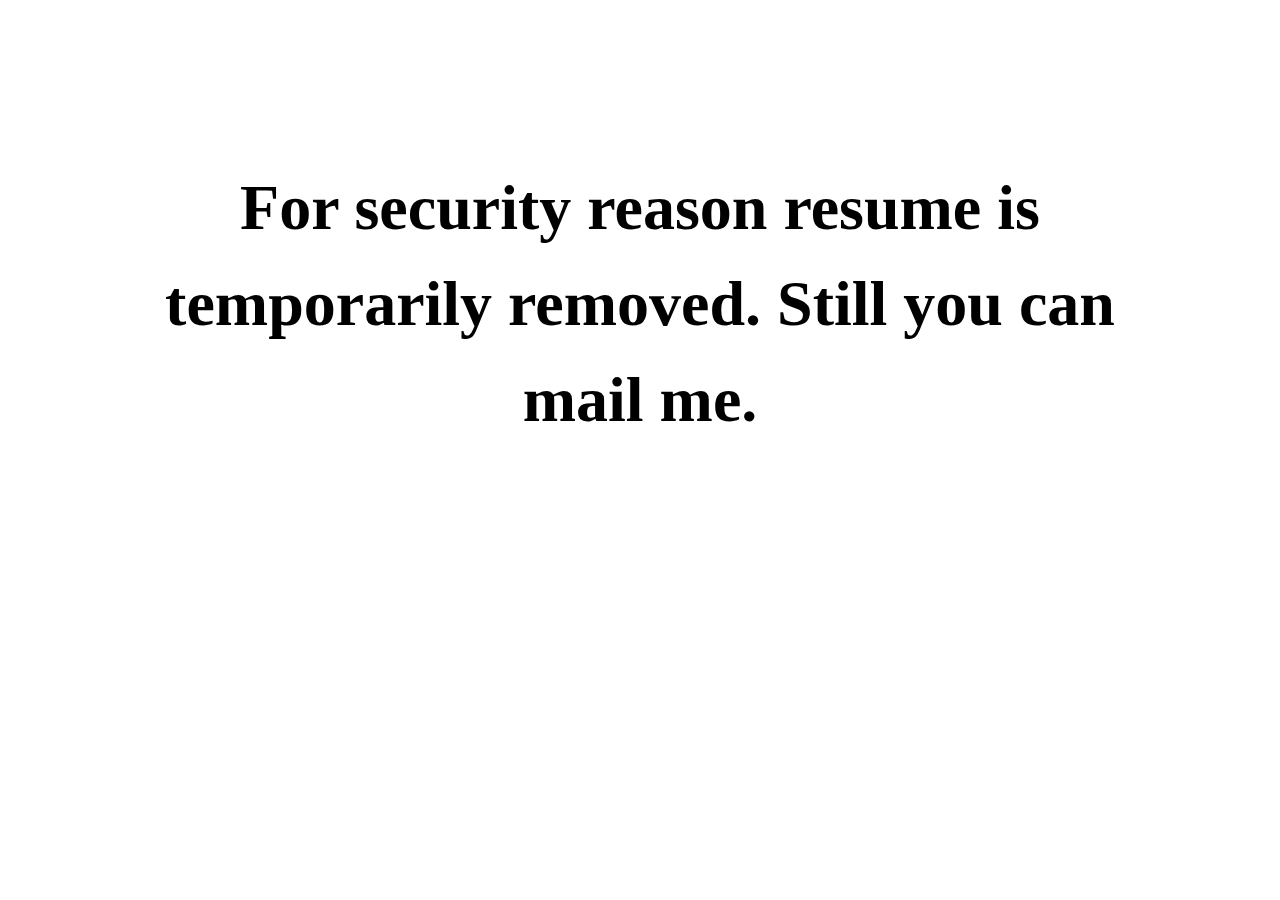
<file: resume.html>
<!DOCTYPE html>
<html lang="en" dir="ltr">
  <head>
    <meta charset="utf-8">
    <title>Pranjal's Resume</title>
    <link rel="stylesheet" href="css/style.css">
  </head>
  <body>
    <center>
      <div class="divee1">
        <h1 class="resumesoon">For security reason resume is temporarily removed. Still you can mail me.</h1>
      </div>
    </center>
  </body>
</html>
</file>
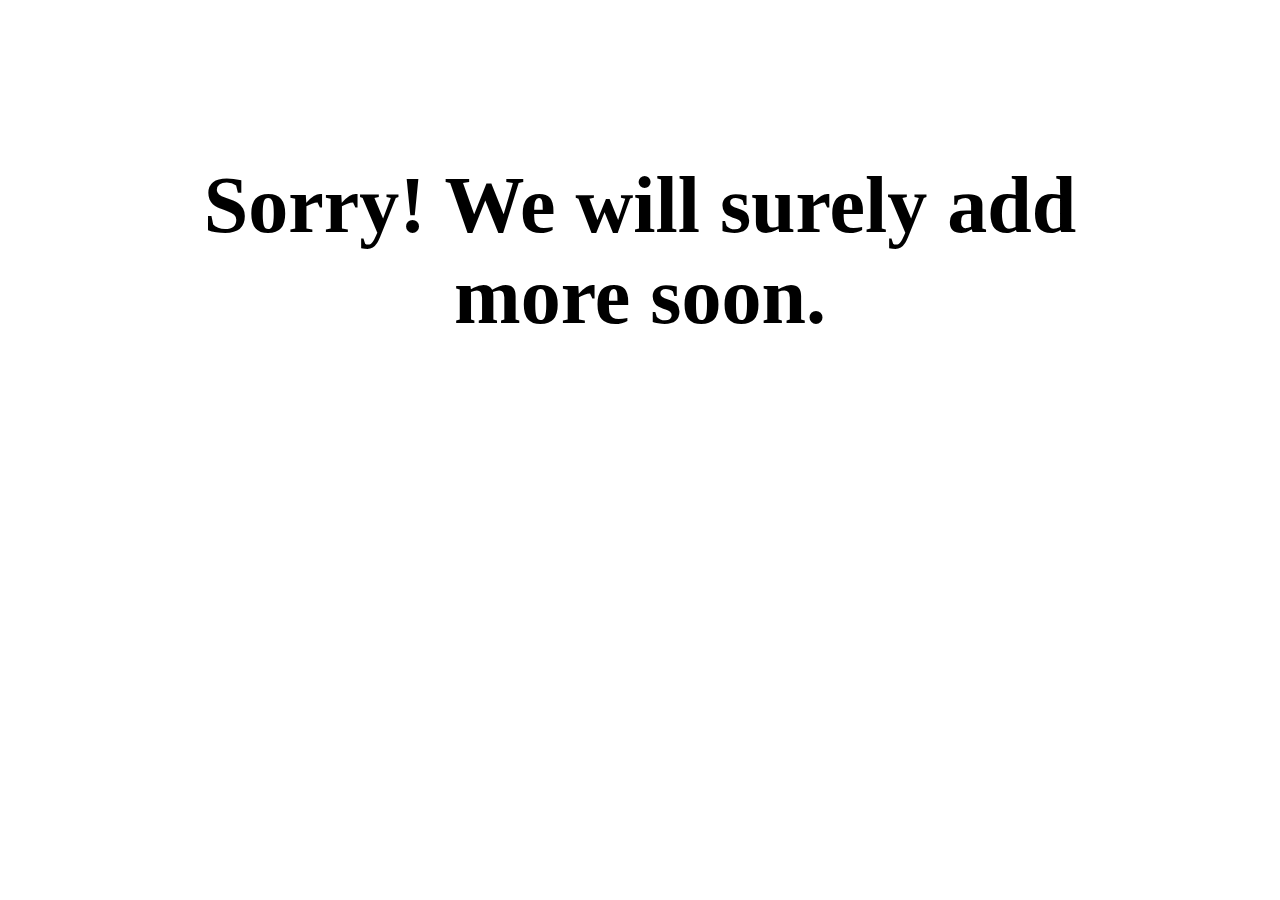
<file: viewall.html>
<!DOCTYPE html>
<html lang="en" dir="ltr">
  <head>
    <meta charset="utf-8">
    <title>Pranjal's Portfolio</title>
    <link rel="stylesheet" href="css/style.css">
  </head>
  <body>
    <center>
      <div class="divee1">
        <h1 class="viewallsoon">Sorry! We will surely add more soon.</h1>
      </div>
    </center>
  </body>
</html>
</file>
<file: css/style.css>
body {
  font-family: Montserrat;
  margin: 1rem 0 0 0;
  background-color: white;
  /* #ff9442 */
}

.navigation {
  padding-left: 10rem;
  padding-top: 1rem;
}

.togico {
  margin-left: 6rem;
  position: relative;
  top: 2rem;
  font-size: 1.5rem;
}

/* First Page */
.pagefirst {
  padding-left: 10rem;
  padding-top: 1rem;
  padding-right: 30%;
  height: 44rem;
}

/* Navigation Bar */
.navbar {
  margin-left: 0;
  padding-left: 0;
}

.nav-button {
  background-color: #ff9442;
  border: none;
  border-radius: 1.2rem;
  color: white;
  padding: 0.3rem 1rem;
}

.nav-button:hover {
  background-color: #eb7f2d;
}

.about {
  color: #ff9442;
  font-weight: 500;
}

.about:hover {
  color: black;
}

.navigation {
  font-size: 1.3rem;
}

.navi-item:hover {
  color: #ff9442;
}

.nav-item {
  margin: 0 2rem 0 0;
}

/* Photo */
.myphoto {
  width: 23rem;
  height: 40rem;
  position: absolute;
  right: 10.5%;
  top: 5rem;
  margin-right: 0;
}

.bordertophoto {
  position: absolute;
  right: 14%;
  top: 6rem;
  height: 40rem;
  width: 22rem;
  border-style: solid;
  border-width: 1rem;
  border-color: #ff9442;
}

/* My Introduction */
.introduction {
  margin-top: 5rem;
  padding-left: 0.5rem;
}

.iam {
  color: #ff9442;
  font-weight: 500;
  font-size: 1.3rem;
  margin-bottom: 0.4rem;
}

.name {
  font-weight: 800;
  font-size: 4rem;
  margin-bottom: 0.5rem;
}

.skill {
  font-weight: 700;
  font-size: 1.4rem;
  margin-top: 0.5rem;
}

.introtext {
  margin-top: 2rem;
  line-height: 1.7rem;
  padding-right: 10rem;
}

.downloadcv {
  border: none;
  border-radius: 1.2rem;
  background-color: #ff9442;
  color: white;
  padding: 0.6rem 1.5rem;
  font-weight: 600;
  margin: 2.5rem 2rem 0 0;
}

.contactme {
  border-style: solid;
  border-radius: 1.2rem;
  border-color: #ff9442;
  text-decoration: none;
  color: #ff9442;
  padding: 0.6rem 1.5rem;
  font-weight: 600;
  margin: 2.5rem 2rem 0 0;
}

.contactme:hover {
  background-color: #ff9442;
  color: white;
}

/* First page horizontal row */
.firstpageend {
  width: 5rem;
  border: 0.7rem dotted;
  border-bottom: none;
  border-left: none;
  border-right: none;
  border-color: #ff9442;
  color: white;
  margin: 0;
}

/*Second page*/
.secondpage {
  height: 41rem;
  padding: 8rem 7rem 0 7rem;
}

.myintro {
  color: #ff9442;
  font-weight: 600;
  font-size: 1.3rem;
  margin-bottom: 0.2rem;
  margin-top: 1rem;
}

.aboutme {
  font-weight: 700;
  font-size: 3.7rem;
  margin-bottom: 2rem;
}

.abouttext {
  padding: 0 16rem;
}

.interests {
  font-weight: 600;
  font-size: 1.5rem;
  margin-top: 2.5rem;
}

.interesticon {
  margin-top: 2rem;
}

.bticons {
  margin: 0 2rem;
}

.ico {
  color: #ff9442;
  margin: 0 0.5rem;
  font-size: 1.4rem;
}

.upperbox {
  position: absolute;
  border: 1rem solid;
  border-color: #ff9442;
  width: 25rem;
  height: 20rem;
  border-bottom: none;
  border-right: none;
  left: 10rem;
  top: 57rem;
}

.lowerbox {
  position: absolute;
  border: 1rem solid;
  border-color: #ff9442;
  width: 62rem;
  height: 15rem;
  border-top: none;
  border-left: none;
  right: 10rem;
  top: 77rem;
}

.padit {
  margin-top: 0.8rem;
}

/*Third Page*/
.thirdpage {
  padding: 5rem 20rem;
}

.choosing {
  font-size: 1.3rem;
  font-weight: 600;
  color: #ff9442;
}

.skillele {
  font-size: 1.2rem;
}

.outer {
  position: relative;
  width: 45rem;
  height: 0.8rem;
  background-color: #d2d2d4;
  border-radius: 2rem;
  margin-right: 3rem;
  margin-left: 3rem;
}

.inner {
  position: absolute;
  display: inline-block;
  top: 0;
  left: 0;
  background-color: #ff9442;
  height: 0.8rem;
  border-radius: 2rem;
  transition: 3s;
  transform-origin: left;
  /*-webkit-animation-duration : 3s;
  animation-name : animationProgress;*/
  transform: scaleX(0);
}

.inner[data-scroll="in"] {
  transform: scaleX(1);
}

.skilltable {
  margin: 3.3rem 3rem 3rem;
  position: relative;
  right: 9rem;
  padding: 0 1rem;
}

.skillele {
  padding: 0 0 1.6rem;
}

.skills {
  width: 5rem;
}

/* Fourth Page */
.myportfolio {
  font-size: 1.3rem;
  font-weight: 600;
  color: #ff9442;
}

.cards {
  width: 95%;
  height: 85%;
  border-radius: 1rem;
  margin: 1.5rem auto;
  text-align: center;
}

.portfolio {
  margin: 2rem 14rem 0;
}

.recentw {
  margin-bottom: 0.5rem;
}

/*
.topcards{
  margin-bottom: 5rem;
}
*/
.portfoliobtn {
  border-radius: 1.5rem;
  color: white;
  background-color: #ff9442;
  border: none;
  margin: 3rem 0;
  padding: 0.6rem 3rem;
  font-size: 1.1rem;
  font-weight: 600;
}

.portfoliobtn:hover {
  background-color: #e87b27;
}

.upperrow {
  position: absolute;
  color: white;
  border: 0.2rem solid;
  left: 14rem;
  top: 152.5rem;
  height: 15rem;
  border-color: #ff9442;
  width: 10rem;
  border-right: none;
  border-bottom: none;
}

.lowerrow {
  position: absolute;
  color: white;
  border: 0.2rem solid;
  right: 14rem;
  top: 175.5rem;
  height: 15rem;
  border-color: #ff9442;
  width: 10rem;
  border-top: none;
  border-left: none;
}

/* Fifth Page */
/* First Section */
.contribute {
  background-color: #ff9442;
  color: white;
  margin: 3rem 0;
  padding: 5rem 20rem 1.5rem 10rem;
}

.wantto {
  font-size: 2.5rem;
  font-weight: 700;
  margin-bottom: 1rem;
}

.contritext {
  line-height: 2rem;
}

.contribtn {
  border-radius: 1.5rem;
  color: #ff9442;
  background-color: white;
  border: none;
  font-weight: 600;
  font-size: 1.1rem;
  padding: 0.4rem 2rem;
  margin: 2rem 0;
}

/* Second Section */
.testi {
  font-size: 1.3rem;
  font-weight: 600;
  color: #ff9442;
  margin-bottom: 0.7rem;
  margin-top: 1rem;
}

.secondsection {
  padding: 2rem 13rem 2rem;
  margin-bottom: 2rem;
}

.custom {
  color: #ff9442;
  text-align: right;
}

.names {
  font-weight: 600;
  margin-right: 2rem;
}

.testitext {
  line-height: 2rem;
}

.testicard {
  width: 45%;
  text-align: left;
  padding: 2rem 3rem;
  border: 0.1rem solid;
  border-color: #ff9442;
  margin: auto;
  margin-top: 2rem;
}

/* Sixth Page - Footer */
.sixthpage {
  background-color: #071e48;
  color: white;
  padding: 4rem 6rem 0.3rem 0;
  margin-top: 2rem;
}

.contactme2 {
  font-weight: 600;
  font-size: 3rem;
  margin-bottom: 1.5rem;
  padding-left: 10rem;
}

.contacttext {
  line-height: 2rem;
  padding: 0 11rem 0 10rem;
}

.texti {
  color: #ff9442;
  padding-left: 10rem;
}

.link {
  color: white;
  text-decoration: none;
}

.emailandloc {
  margin-top: 2rem;
  margin-bottom: 0.3rem;
}

.contacticons {
  color: #ff9442;
  margin: 3rem 2rem 3rem 0;
  font-size: 2rem;
}

.groupoficons {
  padding-left: 10rem;
}

.endthisall {
  font-size: 0.8rem;
  padding-left: 10rem;
}

.email:hover {
  color: #56a8f0;
}

/* Viewall.html */
.viewallsoon {
  font-size: 500%;
  font-weight: 800;
}

.divee1 {
  margin: 10rem;
}

/* Resume page */
.resumesoon {
  font-size: 400%;
  font-weight: 800;
  line-height: 6rem;
}

/* Media Queries */
@media (max-width : 1300px) {
  .myphoto {
    right: 6rem;
    top: 10rem;
    height: 30rem;
    width: auto;
  }

  .bordertophoto {
    right: 7rem;
    height: 35rem;
    width: 20rem;
  }

  .lowerbox {
    width: 40rem;
  }

  .secondpage {
    padding: 4rem 0;
  }

  .myskills {
    font-size: 5rem;
  }

  .skilltable {
    right: 15rem;
  }

  .outer {
    width: 30rem;
  }

  .upperrow {
    visibility: hidden;
  }

  .lowerrow {
    visibility: hidden;
  }

  .testicard {
    padding: 2rem 1rem;
  }

  .secondsection {
    padding: 2rem 7rem;
  }

  .contacttext {
    padding: 0 10rem;
  }
}

@media (max-width:1100px) {
  .myphoto {
    position: absolute;
    right: -8rem;
    top: 10rem;
    height: 30rem;
    width: auto;
  }

  .bordertophoto {
    right: -6rem;
    height: 35rem;
    width: 20rem;
  }

  .secondpage {
    height: 33rem;
  }

  .myintro {
    text-align: left;
    padding-left: 10rem;
  }

  .aboutme {
    text-align: left;
    padding-left: 10rem;
  }

  .myskills {
    padding-left: 0;
    text-align: center;
    font-size: 4rem;
  }

  .abouttext {
    text-align: left;
    padding: 0 0 0 10rem;
  }

  .interests {
    text-align: left;
    padding-left: 10rem;
  }

  .recentw {
    text-align: center;
  }

  .interesticon {
    padding-left: 10rem;
    text-align: left;
  }

  .upperbox {
    visibility: hidden;
  }

  .lowerbox {
    visibility: hidden;
  }

  .portfolio {
    margin: 4rem 5rem 0rem 10rem;
  }

  .contribute {
    padding: 5rem 10rem 1.5rem 10rem;
  }

  .clientsays {
    text-align: center;
    font-size: 4rem;
    padding-left: 0;
  }

  .secondsection {
    padding: 2rem 0rem;
  }

  .testicard {
    padding: 1rem 1rem;
  }

  .contacttext {
    padding: 0 5rem 0 10rem;
  }

  .pagefirst {
    padding-left: 6rem;
    padding-right: 20%;
  }

  .navigation {
    padding-left: 6rem;
  }

  .myintro {
    padding-left: 6rem;
  }

  .aboutme2 {
    padding-left: 6rem;
  }

  .abouttext {
    padding-left: 6rem;
  }

  .interests {
    padding-left: 6rem;
  }

  .interesticon {
    padding-left: 6rem;
  }

  .contribute {
    width: 120%;
    padding-left: 6rem;
  }

  .groupofcard {
    position: relative;
    left: 4rem;
  }

  .sixthpage {
    width: 120%;
  }

  .contactme2 {
    padding-left: 6rem;
  }

  .contacttext {
    padding-left: 6rem;
  }

  .texti {
    padding-left: 6rem;
  }

  .groupoficons {
    padding-left: 6rem;
  }

  .endthisall {
    padding-left: 6rem;
  }
}
</file>
